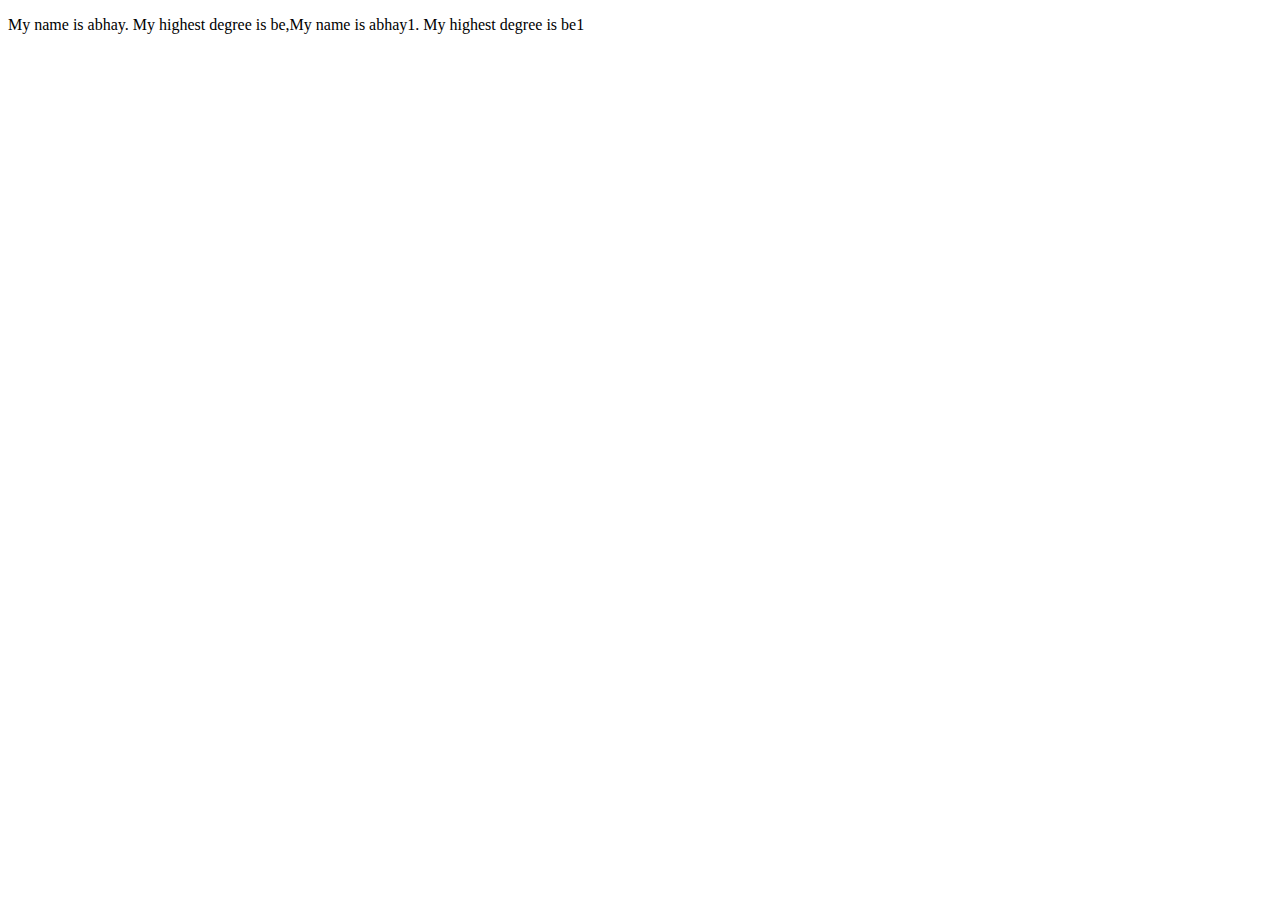
<file: array_map.html>
<!DOCTYPE html>
<html lang="en">
<head>
    <meta charset="UTF-8">
    <meta name="viewport" content="width=device-width, initial-scale=1.0">
    <title>Document</title>
</head>
<body>
    <p id="showdata">This is abhay</p>
</body>
</html>
<!-- <script>
const oldarr=['abhay','singh','rathod'];
console.log(oldarr[1]);


const newarr = oldarr.map(function (cvalue,i,arr)  {
    // return i + ":" + cvalue + 'sr';
    console.log(arr)
} );
// console.log(newarr);
</script> -->

<script>
    const studentdata = [
        {id : 1, name : "abhay", degree : "be"},
        {id : 11, name : "abhay1", degree : "be1"},
    ];
    // console.log(studentdata);

    const newdata = studentdata.map( (dn) => {
        return `My name is ${dn.name}. My highest degree is ${dn.degree}` ;
    } );
    console.log(newdata);
    document.getElementById('showdata').innerHTML = newdata;

</script>
</file>
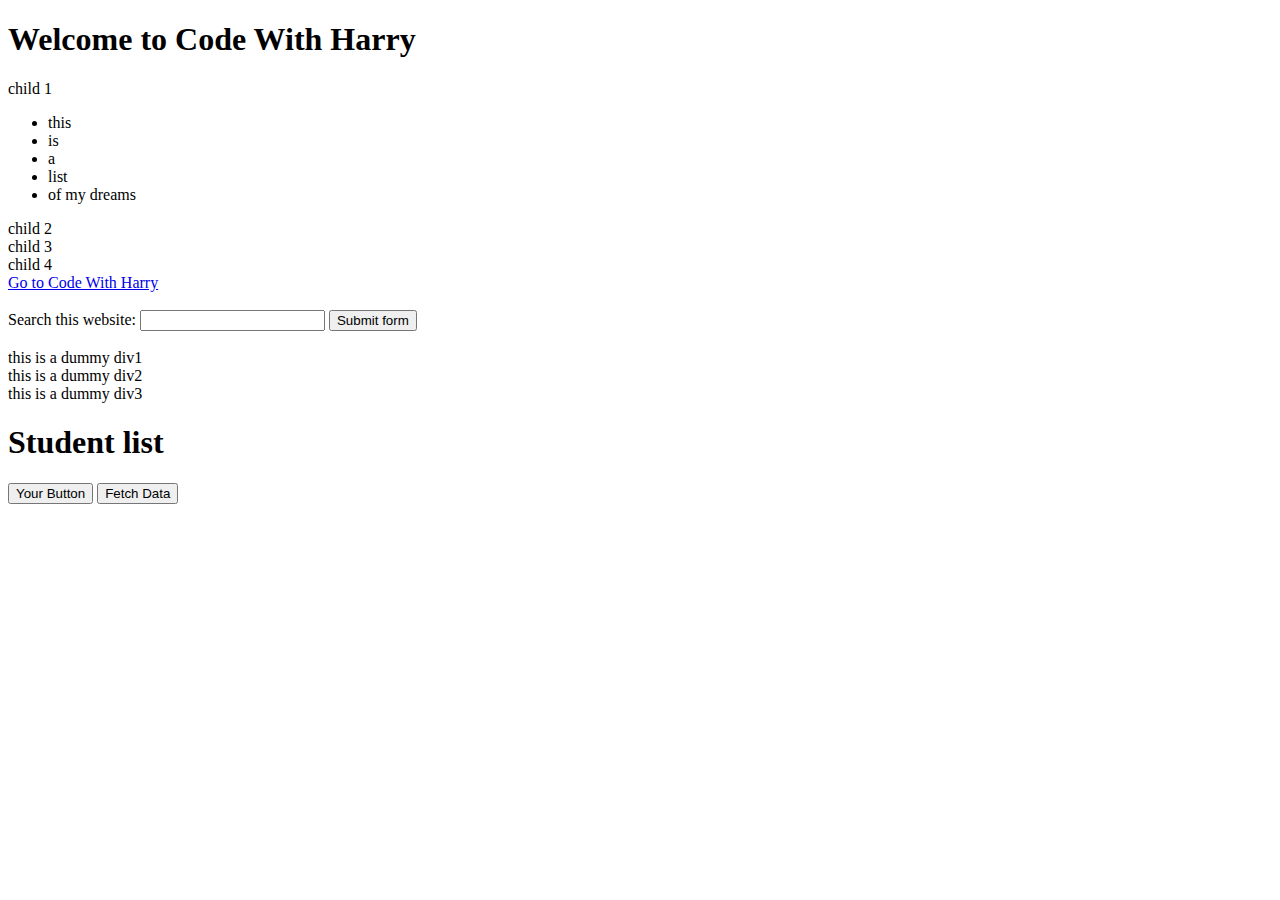
<file: list.html>
<!DOCTYPE html>
<html lang="en">
<head>
    <meta charset="UTF-8">
    <meta name="viewport" content="width=device-width, initial-scale=1.0">
    <meta http-equiv="X-UA-Compatible" content="ie=edge">
    <!-- <link rel="stylesheet" href="https://stackpath.bootstrapcdn.com/bootstrap/4.3.1/css/bootstrap.min.css" integrity="sha384-ggOyR0iXCbMQv3Xipma34MD+dH/1fQ784/j6cY/iJTQUOhcWr7x9JvoRxT2MZw1T" crossorigin="anonymous"> -->
    <title>Document</title>
</head>
<body>
    <div class="container">
        <div class="first"></div>
        <div class="second"></div>
        <h1 id="heading" class='yourhead rhia is'> Welcome to Code With Harry</h1>
        <div id="myfirst" class="child red good" id="first">child 1

            <ul class="this" id='myul'>
                <li class="childul" id='fui'>this</li>
                <li class="childul">is</li>
                <li class="childul">a</li>
                <li class="childul">list </li>
                <li class="childul" id='lui'>of my dreams</li>
        </div>
        <div class="child">child 2</div>
        <div class="child red">child 3</div>
        <div class="child">child 4</div>
        <form action="none.html" method="post">
            <a href="//codewithharry.com">Go to Code With Harry</a>
            <br>
            <br>
            Search this website: <input type="text" name="Hello" id="">
            <button id="btn">Submit form</button>
            <!-- <input type="button" id='btn' value="submit"> -->
        </form>
    </div>
    <br>
    <div class="no">this is a dummy div1</div>
    <div class="no">this is a dummy div2</div>
    <div class="no">this is a dummy div3</div>
    <div class="container">
    <h1>Student list</h1>
    <ul id="students"></ul>

        <button id="myBtn" class="btn btn-primary">Your Button</button>
        <button class="btn btn-primary">Fetch Data</button>
        <div id="content"></div>
    </div>
    <!-- <script src="https://code.jquery.com/jquery-3.3.1.slim.min.js" integrity="sha384-q8i/X+965DzO0rT7abK41JStQIAqVgRVzpbzo5smXKp4YfRvH+8abtTE1Pi6jizo" crossorigin="anonymous"></script>
<script src="https://cdnjs.cloudflare.com/ajax/libs/popper.js/1.14.7/umd/popper.min.js" integrity="sha384-UO2eT0CpHqdSJQ6hJty5KVphtPhzWj9WO1clHTMGa3JDZwrnQq4sF86dIHNDz0W1" crossorigin="anonymous"></script>
<script src="https://stackpath.bootstrapcdn.com/bootstrap/4.3.1/js/bootstrap.min.js" integrity="sha384-JjSmVgyd0p3pXB1rRibZUAYoIIy6OrQ6VrjIEaFf/nJGzIxFDsf4x0xIM+B07jRM" crossorigin="anonymous"></script> -->
</body>
<!-- <script src ="1.js_intro.js"></script> -->
<!-- <script src ="2.variables.js"></script> -->
<!-- <script src ="3.data,types_primitive_reference.js"></script> -->
<!-- <script src ="4_conditionals.js"></script> -->
<!-- <script src ="4.type_conversion_coercion.js"></script> -->
<!-- <script src ="5.string,properties_methods.js"></script> -->
<!-- <script src ="6.arrays_objects.js"></script> -->
<!-- <script src ="8_arrays_objects.js"></script> -->
<!-- <script src ="8a_arrays_methods.js"></script> -->
<!-- <script src ="8b_arrays_methods2.js"></script> -->
<!-- <script src ="8c_arrays_loops.js"></script> -->
<!-- <script src ="9_map_filter_reduce.js"></script> -->
<!-- <script src ="10_window_dom_bom.js"></script> -->
<!-- <script src ="10a_maipulating_sites_by_window_obj.js"></script> -->
<!-- <script src ="10b_dom.js"></script> -->
<!-- <script src ="11_element_selector.js"></script> -->
<!-- <script src ="11a_children,parent.js"></script> -->
<script src ="/practise_questions/add_two_integers.js"></script>
<!-- <script src="script.js">
    console.log("I am trying to be smart") // This will be ignored
</script> -->

  <!--
  This script places a badge on your repl's full-browser view back to your repl's cover
  page. Try various colors for the theme: dark, light, red, orange, yellow, lime, green,
  teal, blue, blurple, magenta, pink!
  -->
  <script src="https://replit.com/public/js/replit-badge.js" theme="blue" defer></script>

<!-- <script src="practise_1.js"></script> -->
<!-- <script src="practise_2.js"></script> -->
<!-- <script src="practise_3.js"></script> -->
<!-- <script src="practise_4.js"></script> -->
<!-- <script src="practise_5.js"></script> -->
<!-- <script src="practise_6.js"></script> -->
<!-- <script src="Exercise_1.js"></script> -->
</html>
</file>
